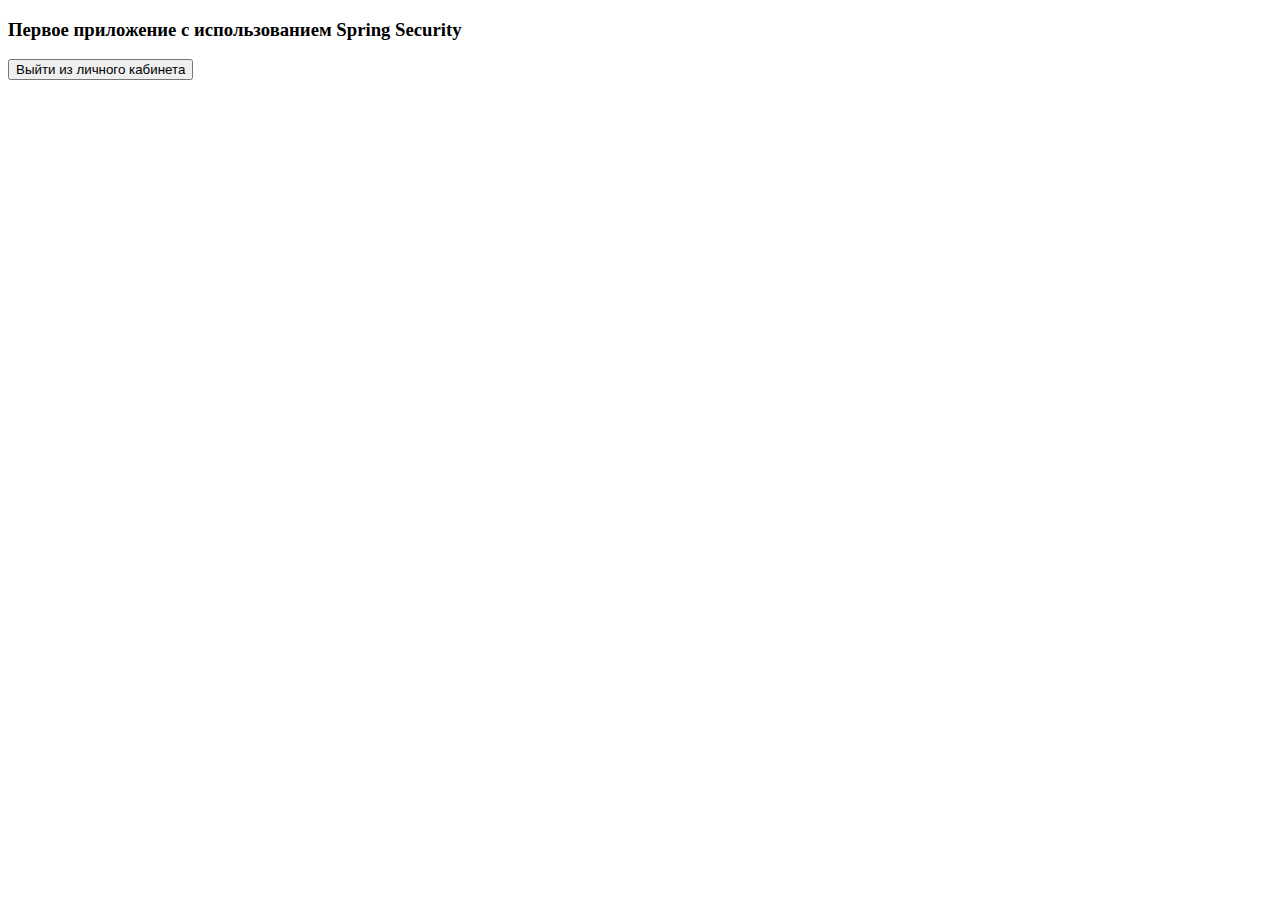
<file: src/main/resources/templates/index.html>
<!DOCTYPE html>
<html lang="en">
<head>
    <meta charset="UTF-8">
    <title>Главная</title>
</head>
<body>
<h3>Первое приложение с использованием Spring Security</h3>
<!--<a href="/logout">Выйти из личного кабинета</a>-->
<form method="post" th:action="@{/logout}">
    <input type="submit" value="Выйти из личного кабинета">
</form>
</body>
</html>
</file>
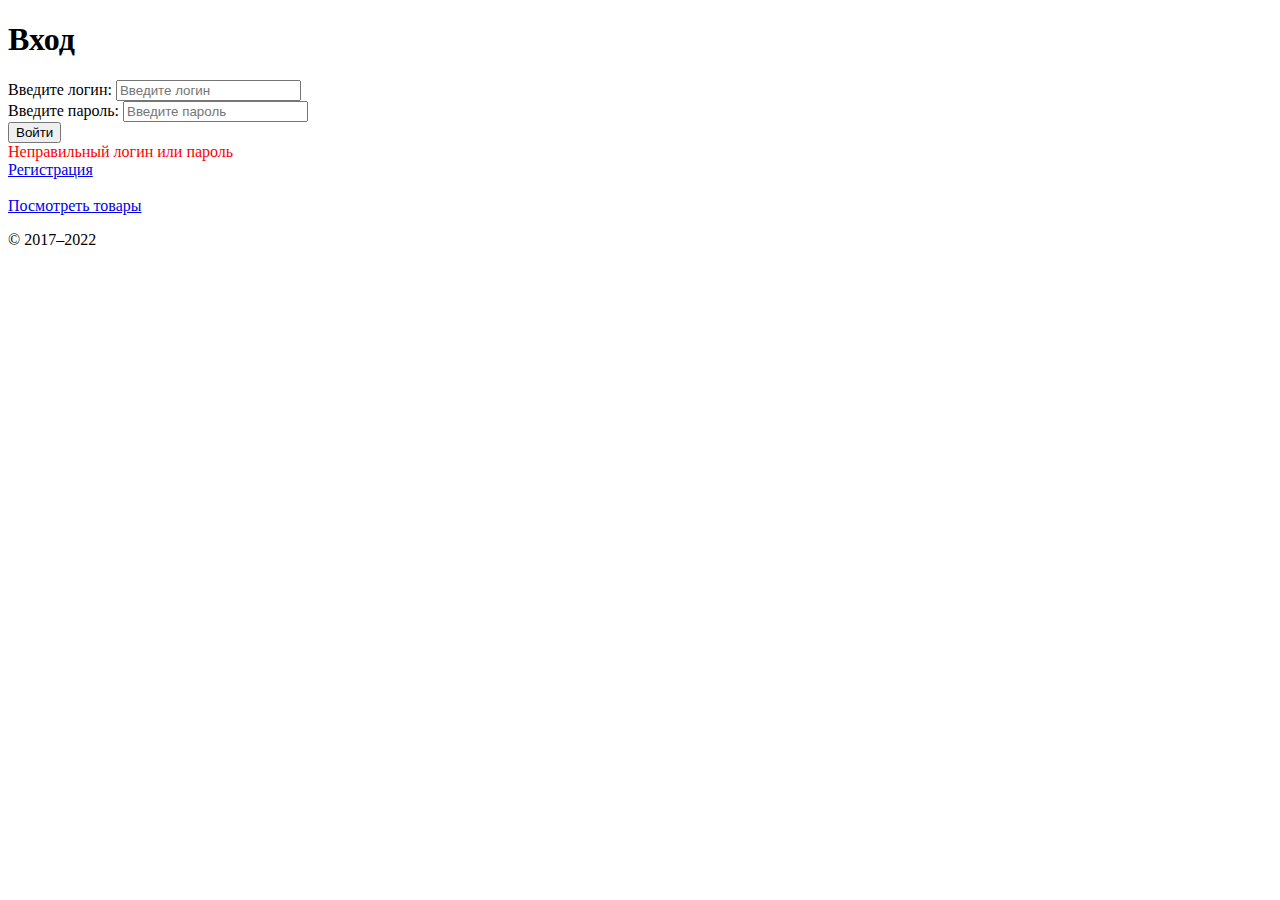
<file: src/main/resources/templates/login.html>
<!DOCTYPE html>
<html lang="en">
<head>
    <meta charset="UTF-8">

    <link href="https://cdn.jsdelivr.net/npm/bootstrap@5.2.3/dist/css/bootstrap.min.css" rel="stylesheet" integrity="sha384-rbsA2VBKQhggwzxH7pPCaAqO46MgnOM80zW1RWuH61DGLwZJEdK2Kadq2F9CUG65" crossorigin="anonymous">
    <link th:href="@{/css/signin.css}" type="text/css" rel="stylesheet">

    <title>Авторизация</title>
</head>
<body  class="text-center">

<main class="form-signin w-100 m-auto">
    <h1>Вход</h1>
<form method="post" action="/process_login">

        <label for="username">Введите логин: </label>
    <input  type="hidden" th:name="${_csrf.parameterName}" th:value="${_csrf.token}">


    <input class="form-control" type="text" placeholder="Введите логин" name="username" id="username">
    <br>
    <label for="password">Введите пароль: </label>
    <input class="form-control" type="password" placeholder="Введите пароль" name="password" id="password">
    <br>
    <div class="d-grid gap-2 mx-auto">
    <button class="w-50 btn btn-lg btn-primary mx-auto" type="submit">Войти</button>

    <div th:if="${param.error}" style="color: red">
        Неправильный логин или пароль
    </div>

    <a class="w-50 btn btn-lg btn-primary mx-auto" href="/auth/registration">Регистрация</a>
    </div>
    <br>
    <a href="/product">Посмотреть товары</a>
    <p class="mt-5 mb-3 text-muted">&copy; 2017–2022</p>
</form>
</main>


<script src="https://cdn.jsdelivr.net/npm/bootstrap@5.2.3/dist/js/bootstrap.min.js" integrity="sha384-cuYeSxntonz0PPNlHhBs68uyIAVpIIOZZ5JqeqvYYIcEL727kskC66kF92t6Xl2V" crossorigin="anonymous"></script>
</body>
</html>
</file>
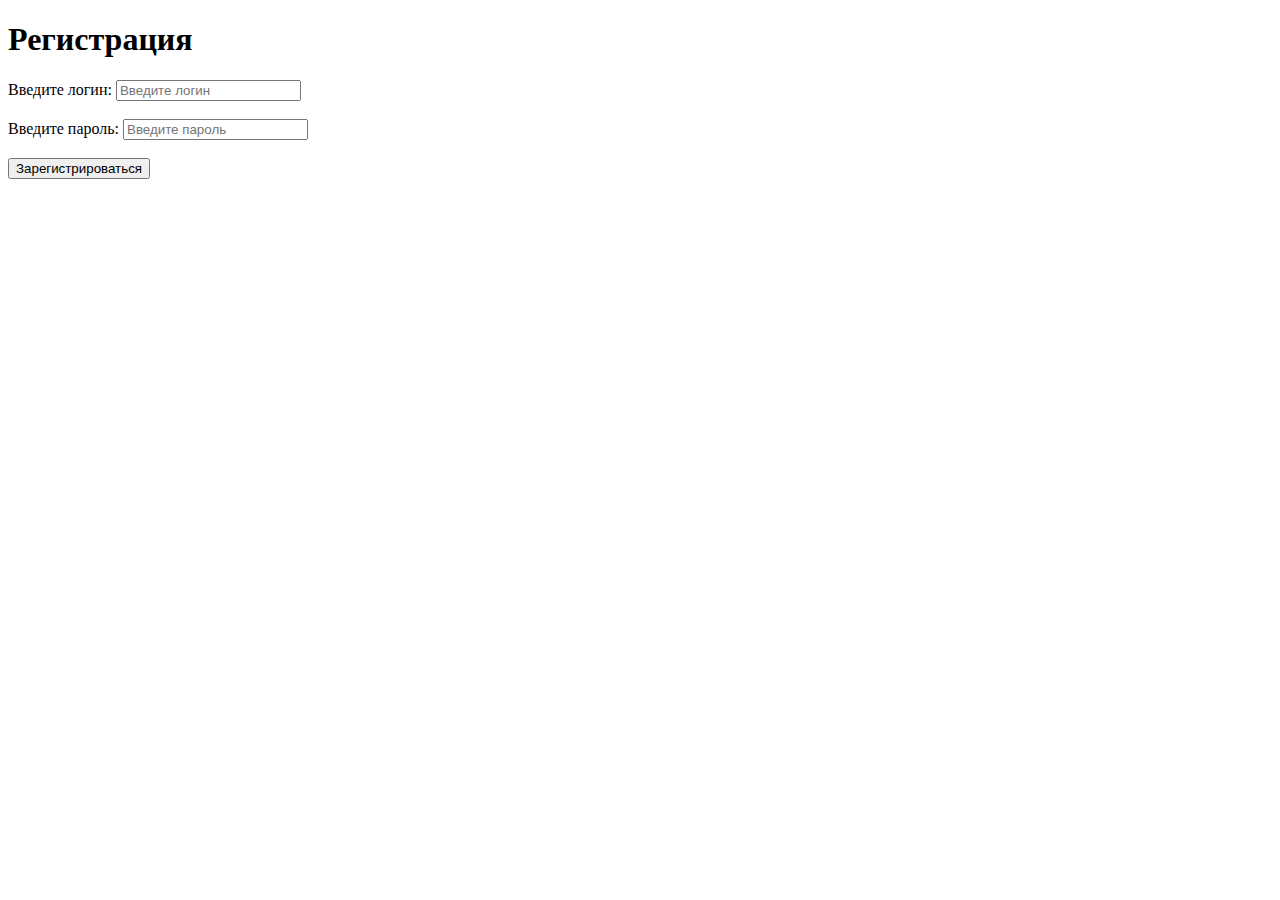
<file: src/main/resources/templates/registration.html>
<!DOCTYPE html>
<html lang="en" xmlns:th="http://www.thymeleaf.org">
<head>
  <meta charset="UTF-8">
  <link href="https://cdn.jsdelivr.net/npm/bootstrap@5.2.3/dist/css/bootstrap.min.css" rel="stylesheet" integrity="sha384-rbsA2VBKQhggwzxH7pPCaAqO46MgnOM80zW1RWuH61DGLwZJEdK2Kadq2F9CUG65" crossorigin="anonymous">
  <link th:href="@{/css/signin.css}" type="text/css" rel="stylesheet">

  <title>Регистрация</title>
</head>
<body class="text-center">
<main class="form-signin w-100 m-auto">
<h1>Регистрация</h1>
<form method="post" th:action="@{/auth/registration}" th:object="${person}">
  <label for="login">Введите логин: </label>
  <input class="form-control" type="text"  th:field="*{login}" placeholder="Введите логин" name="username" id="login">
  <div style="color: red" th:if="${#fields.hasErrors('login')}" th:errors="*{login}"></div>
  <br>
  <label for="password">Введите пароль: </label>
  <input class="form-control" type="password" th:field="*{password}" placeholder="Введите пароль" name="password" id="password">
  <div style="color: red" th:if="${#fields.hasErrors('password')}" th:errors="*{password}"></div>
  <br>

  <button class="w-70 btn btn-lg btn-primary  " type="submit">Зарегистрироваться</button>

</form>
</main>
<script src="https://cdn.jsdelivr.net/npm/bootstrap@5.2.3/dist/js/bootstrap.min.js" integrity="sha384-cuYeSxntonz0PPNlHhBs68uyIAVpIIOZZ5JqeqvYYIcEL727kskC66kF92t6Xl2V" crossorigin="anonymous"></script>
</body>
</html>
</file>
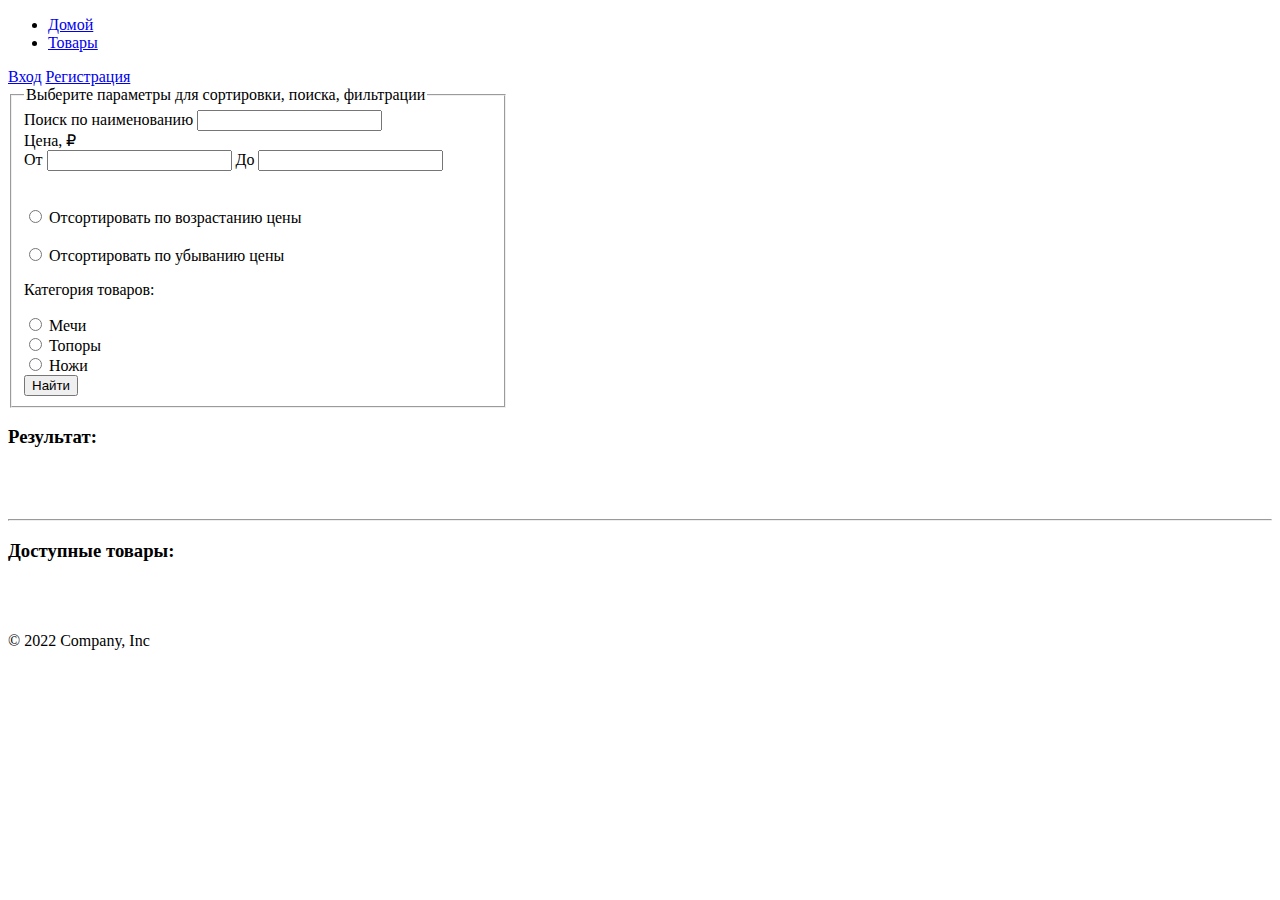
<file: src/main/resources/templates/product/product.html>
<!DOCTYPE html>
<html lang="en" xmlns:th="http://www.thymeleaf.org">
<head>
    <meta charset="UTF-8">
    <title>Список товаров: </title>

    <link href="https://cdn.jsdelivr.net/npm/bootstrap@5.2.3/dist/css/bootstrap.min.css" rel="stylesheet"
          integrity="sha384-rbsA2VBKQhggwzxH7pPCaAqO46MgnOM80zW1RWuH61DGLwZJEdK2Kadq2F9CUG65" crossorigin="anonymous">
</head>
<header class="p-3 text-bg-dark">
    <div class="container">
        <div class="d-flex flex-wrap align-items-center justify-content-center justify-content-lg-start">


            <ul class="nav col-12 col-lg-auto me-lg-auto mb-2 justify-content-center mb-md-0">
                <li><a href="/index" class="nav-link px-2 text-white">Домой</a></li>
                <li><a href="/product" class="nav-link px-2 text-white">Товары</a></li>
            </ul>



            <div class="text-end">
                <a  href="/auth/login" class="btn btn-outline-light me-2">Вход</a>
                <a href="/auth/registration"  class="btn btn-warning">Регистрация</a>
            </div>
        </div>
    </div>
</header>
<body>
<main class="row mx-auto">
    <form class="row g-3 col ms-3" style="width: 500px" th:method="POST" th:action="@{/product/search}">
        <fieldset>
            <legend>Выберите параметры для сортировки, поиска, фильтрации</legend>

            <label class="form-label" for="search">Поиск по наименованию</label>
            <input class="form-control" type="search" name="search" th:value="*{value_search}" id="search">
            <br>
            <label for="ot" class="form-label">Цена, ₽</label>
            <div class="input-group mb-3">
                <span class="input-group-text">От</span>
                <input class="form-control" type="text" name="ot" th:value="*{value_price_ot}" id="ot">
                <span class="input-group-text">До</span>
                <input class="form-control" type="text" name="do" th:value="*{value_price_do}" id="do">
            </div>
            <br>
            <br>
            <input class="form-check-input" type="radio" id="ascending_price" name="price"
                   value="sorted_by_ascending_price">
            <label class="form-check-label" for="ascending_price">Отсортировать по возрастанию цены</label>
            <br>
            <br>
            <input class="form-check-input" type="radio" id="descending_price" name="price"
                   value="sorted_by_descending_price">
            <label class="form-check-label" for="descending_price">Отсортировать по убыванию цены</label>
            <p>Категория товаров: </p>
            <input class="form-check-input" type="radio" id="firstCategory" name="category" value="firstCategory">
            <label class="form-check-label" for="firstCategory">Мечи</label>
            <br>

            <input class="form-check-input" type="radio" id="secondCategory" name="category" value="secondCategory">
            <label class="form-check-label" for=secondCategory>Топоры</label>

            <br>
            <input class="form-check-input" type="radio" id="thirdCategory" name="category" value="thirdCategory">
            <label class="form-check-label" for="thirdCategory">Ножи</label>
        <br>
            <button type="submit" class="btn btn-primary">Найти</button>
        </fieldset>
    </form>
    <div class="col-10">
        <h3>Результат: </h3>
        <div class=" row row-cols-1 row-cols-sm-2 row-cols-md-3 g-3">
            <div style="width: 300px" th:each="product : ${search_product}">
                <div class="col h-100">
                    <div class="card h-100">
                        <img th:src="'/img/' + ${product.imageList[0].getFileName()}" class="card-img-top">
                        <br>
                        <br>
                        <div class="card-body">
                            <a class="card-title" th:href="@{/product/info/{id}(id=${product.getId()})}"
                               th:text="${product.getTitle()}" id="title"></a>
                            <p class="card-text" th:text="'Цена: ' + ${product.getPrice()}"></p>
                        </div>
                    </div>
                </div>
            </div>
        </div>
        <hr>
        <h3>Доступные товары: </h3>
        <div class=" row row-cols-1 row-cols-sm-2 row-cols-md-3 g-3">
            <div style="width: 300px" th:each="product : ${products}">
                <div class="col h-100">
                    <div class="card h-100">
                        <img th:src="'/img/' + ${product.imageList[0].getFileName()}" class="card-img-top">
                        <br>
                        <br>
                        <div class="card-body">
                            <a class="card-title" th:href="@{/product/info/{id}(id=${product.getId()})}"
                               th:text="${product.getTitle()}" id="title"></a>
                            <p class="card-text" th:text="'Цена: ' + ${product.getPrice()}"></p>
                        </div>
                    </div>
                </div>
            </div>
        </div>
    </div>
</main>
<script src="https://cdn.jsdelivr.net/npm/bootstrap@5.2.3/dist/js/bootstrap.bundle.min.js" integrity="sha384-kenU1KFdBIe4zVF0s0G1M5b4hcpxyD9F7jL+jjXkk+Q2h455rYXK/7HAuoJl+0I4" crossorigin="anonymous"></script>

</body>
<footer class="text-bg-dark d-flex flex-wrap justify-content-between align-items-center py-3 mt-4 border-top">
    <div class="col-md-4 d-flex align-items-center">

        <span class="mb-3 mb-md-0 text-muted">© 2022 Company, Inc</span>
    </div>


</footer>
</html>
</file>
